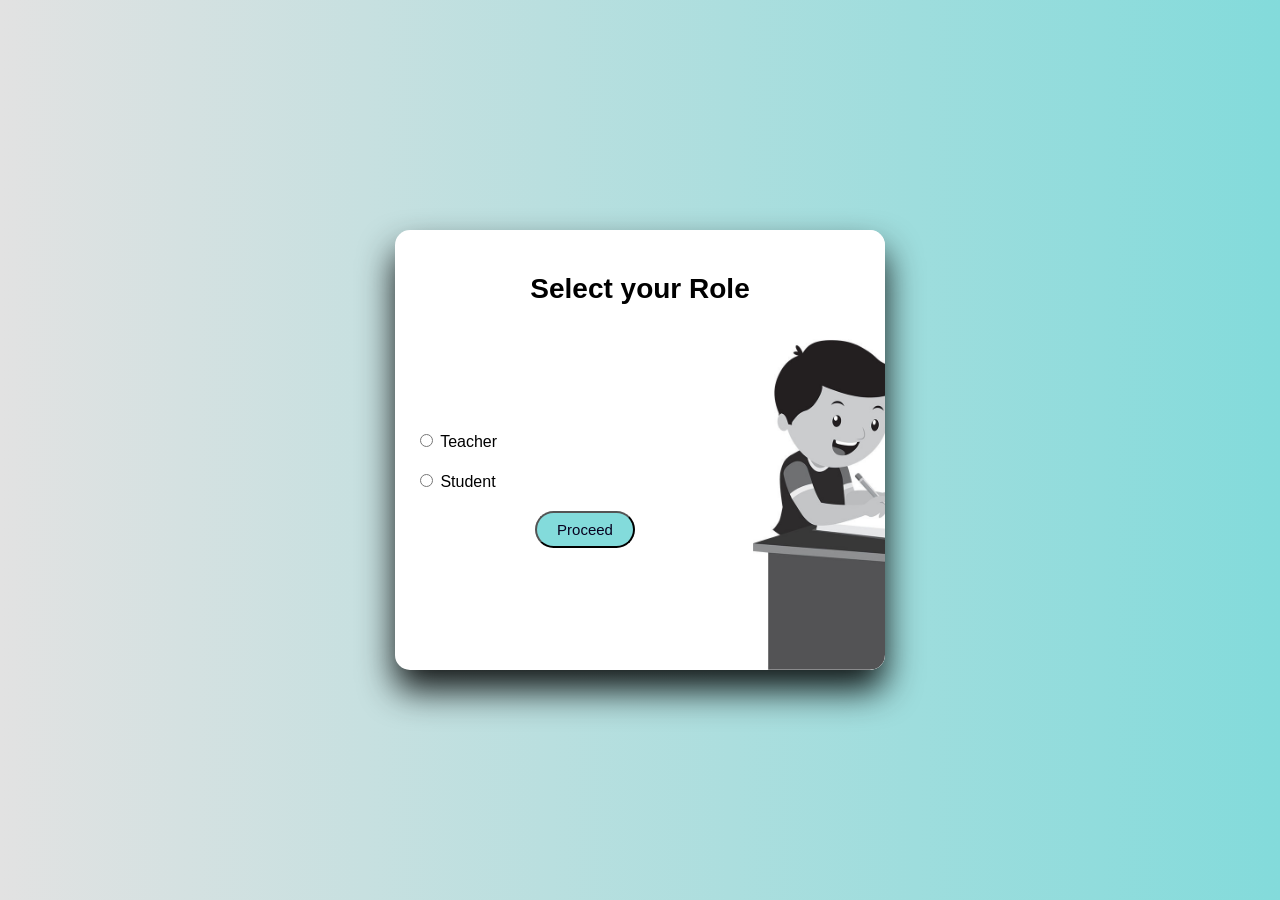
<file: templates/role_selection.html>
<!DOCTYPE html>
<html lang="en">
<head>
    <meta charset="UTF-8">
    <meta name="viewport" content="width=device-width, initial-scale=1.0">
    <title>Role_selection</title>
    <style>
        body {
            /* background: rgb(2,0,36);
            background: linear-gradient(90deg, rgba(2,0,36,1) 0%, rgba(64,93,114,1) 100%); */
            background-color: #c9d6ff;
            background: linear-gradient(to right, #e2e2e2, rgb(131, 219, 219));
            display: flex;
            justify-content: center;
            align-items: center;
            height: 100vh;
            margin: 0;
        }
        .main {
            position: relative;
            height: 400px;
            width: 450px;
            background-color: white;
            text-align: center;
            padding-top: 50px;
            border-radius: 15px;
            box-shadow: 0px 20px 35px rgba(0,0,1,0.9);
            font-family: 'Poppins', sans-serif;
            display: flex;
            flex-direction: column;
            justify-content: space-between;
            padding: 20px;
            overflow: hidden;
        }
        h2{
            font-size: 28px;
        }
        .main::before {
            content: "";
            position: absolute;
            top: 0;
            right: 0;
            width: 27%;
            height: 100%;
            background-image: url("../static/images/photo.jpg");
            background-size: cover;
            background-position: start;
            border-top-right-radius: 15px;
            border-bottom-right-radius: 15px;
        }
        form {
            display: flex;
            flex-direction: column;
            justify-content: center;
            align-items: flex-start;
            gap: 20px;
            height: 100%;
            z-index: 1;
            position: relative;
        }
        input[type="submit"] {
            border-radius: 20px;
            color: #07001f;
            /* background-color: #0071f2; */
            background: rgb(131, 219, 219);
            padding: 8px;
            font-size: 15px;
            cursor: pointer;
            width: 100px;
            margin-left: 120px;
        }
        input[type="submit"]:hover {
            color: #fff;
            background: #07001f;
            border: 2px solid #0f1048;
        }

    </style>
</head>
<body>
    
    <div class="main">
        <h2>Select your Role</h2>
        <!-- <button onclick="redirectToPage('studentsubject.html')">Student</button>
        <button onclick="redirectToPage('subjectselection.html')">Teacher</button> -->
        <form action="{{ url_for('role_redirect') }}" method="post">
            <label>
                <input type="radio" name="role" value="teacher" required> Teacher
            </label>
            <label>
                <input type="radio" name="role" value="student" required> Student
            </label>
            <input type="submit" value="Proceed">
        </form>
    </div>
    <!-- <script>
        function redirectToPage(pageUrl) {
            window.location.href = pageUrl;
        }
    </script> -->
    
</body>
</html>
</file>
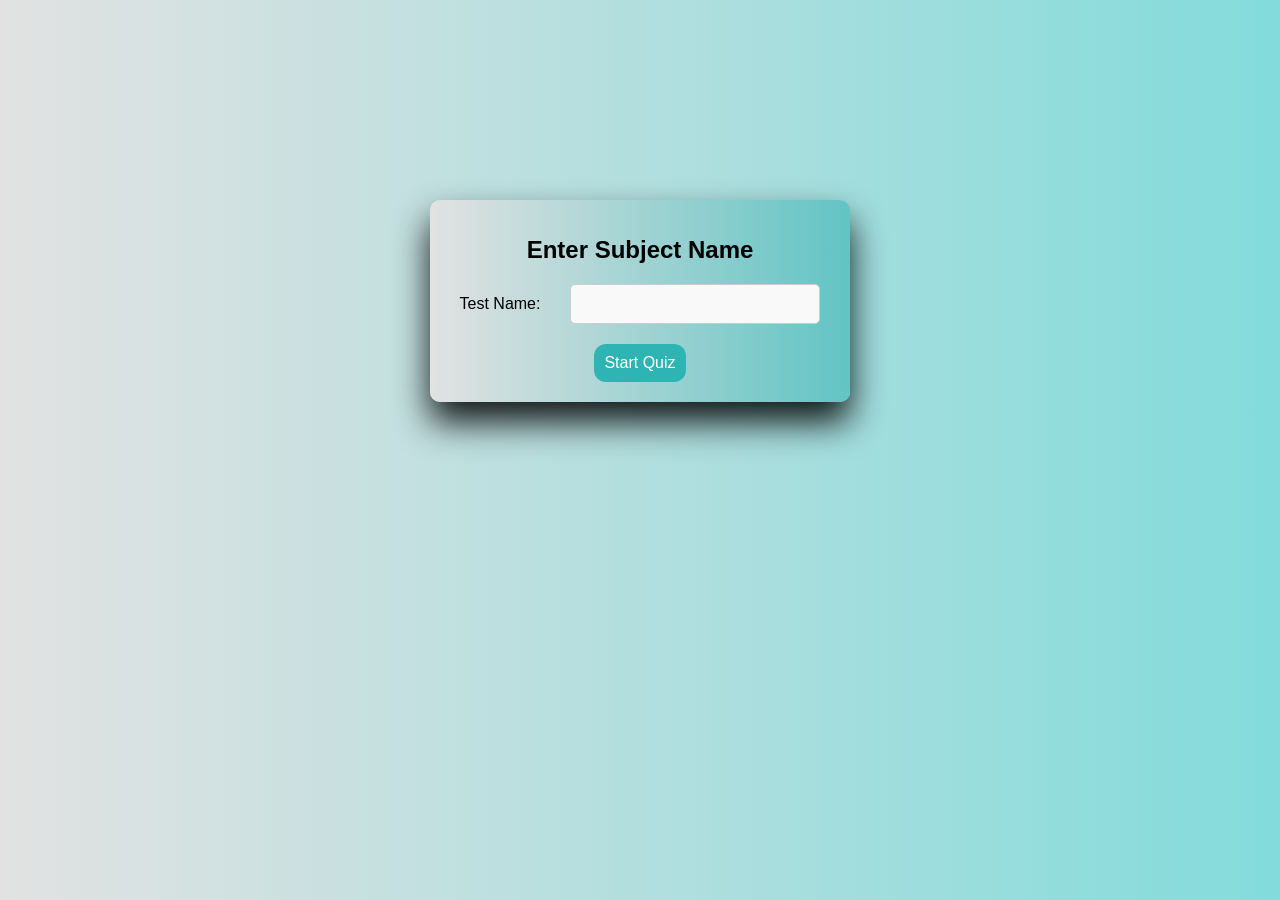
<file: templates/subject_input.html>
<!DOCTYPE html>
<html>
<head>
    <link rel="stylesheet" href="https://cdnjs.cloudflare.com/ajax/libs/font-awesome/6.5.2/css/all.min.css" integrity="sha512-SnH5WK+bZxgPHs44uWIX+LLJAJ9/2PkPKZ5QiAj6Ta86w+fsb2TkcmfRyVX3pBnMFcV7oQPJkl9QevSCWr3W6A==" crossorigin="anonymous" referrerpolicy="no-referrer" />
    <title>Enter Subject</title>
    <style>
        body {
            background-color: #c9d6ff;
            background: linear-gradient(to right, #e2e2e2, rgb(131, 219, 219));
            font-family: 'Poppins', sans-serif;
        }

        .cont {
            background: linear-gradient(to right, #e2e2e2, rgb(98, 196, 196));
            text-align: center;
            color: black;
            width: 380px;
            height: auto;
            text-align: center;
            padding: 20px;
            border-radius: 10px;
            margin: auto;
            margin-top: 200px;
            box-shadow: 0px 20px 35px rgba(0, 0, 1, 0.9);
        }

        h1 {
            color: black;
            margin-bottom: 20px;
            font-size: 24px;
        }

        .inner {
            display: flex;
            gap: 30px;
            justify-content: center;
            align-items: center;
            margin-bottom: 20px;
        }

        label {
            font-size: 16px;
            color: black;
        }

        input[type="text"] {
            width: 60%;
            padding: 10px;
            border-radius: 5px;
            border: 1px solid #ccc;
            font-size: 16px;
            background-color: #f9f9f9;
            transition: border-color 0.3s;
        }

        input[type="text"]:focus {
            border-color: #0071f2;
            outline: none;
        }

        button[type="submit"] {
            padding: 10px;
            border-radius: 12px;
            background: rgb(47, 180, 180);
            color: white;
            border: none;
            cursor: pointer;
            font-size: 16px;
            transition: background-color 0.3s, transform 0.3s;
        }

        button[type="submit"]:hover {
            background: #07001f;
            transform: scale(1.05);
        }
    </style>
</head>
<body>
    <div class="cont">
        <h1>Enter Subject Name</h1>
        <form action="{{ url_for('student_quiz', Test_name=Test_name) }}" method="get">
            <div class="inner">
                <label for="Test_name">Test Name:</label>
                <input type="text" id="Test_name" name="Test_name" required>
            </div>
            <button type="submit">Start Quiz</button>
        </form>
    </div>
</body>
</html>
</file>
